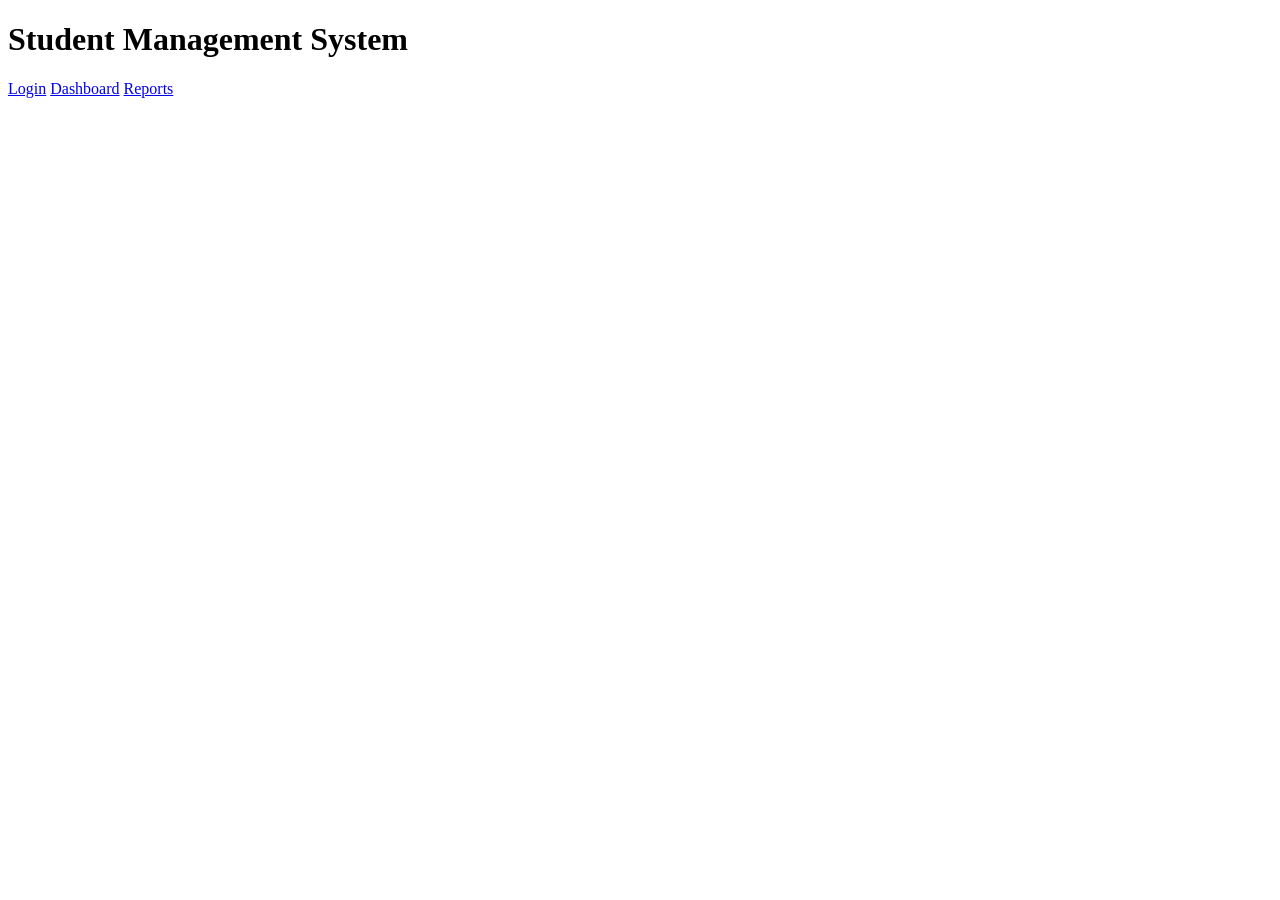
<file: index.html>
<!DOCTYPE html>
<html lang="en">

<head>
    <meta charset="UTF-8">
    <!-- Main entry point - Student Management System -->
    <title>Student Management System</title>
</head>

<body>
    <h1>Student Management System</h1>
    <nav>
        <a href="modules/login/login.html">Login</a>
        <a href="modules/dashboard/dashboard.html">Dashboard</a>
        <a href="modules/reports/reports.html">Reports</a>
    </nav>
</body>

</html>
</file>
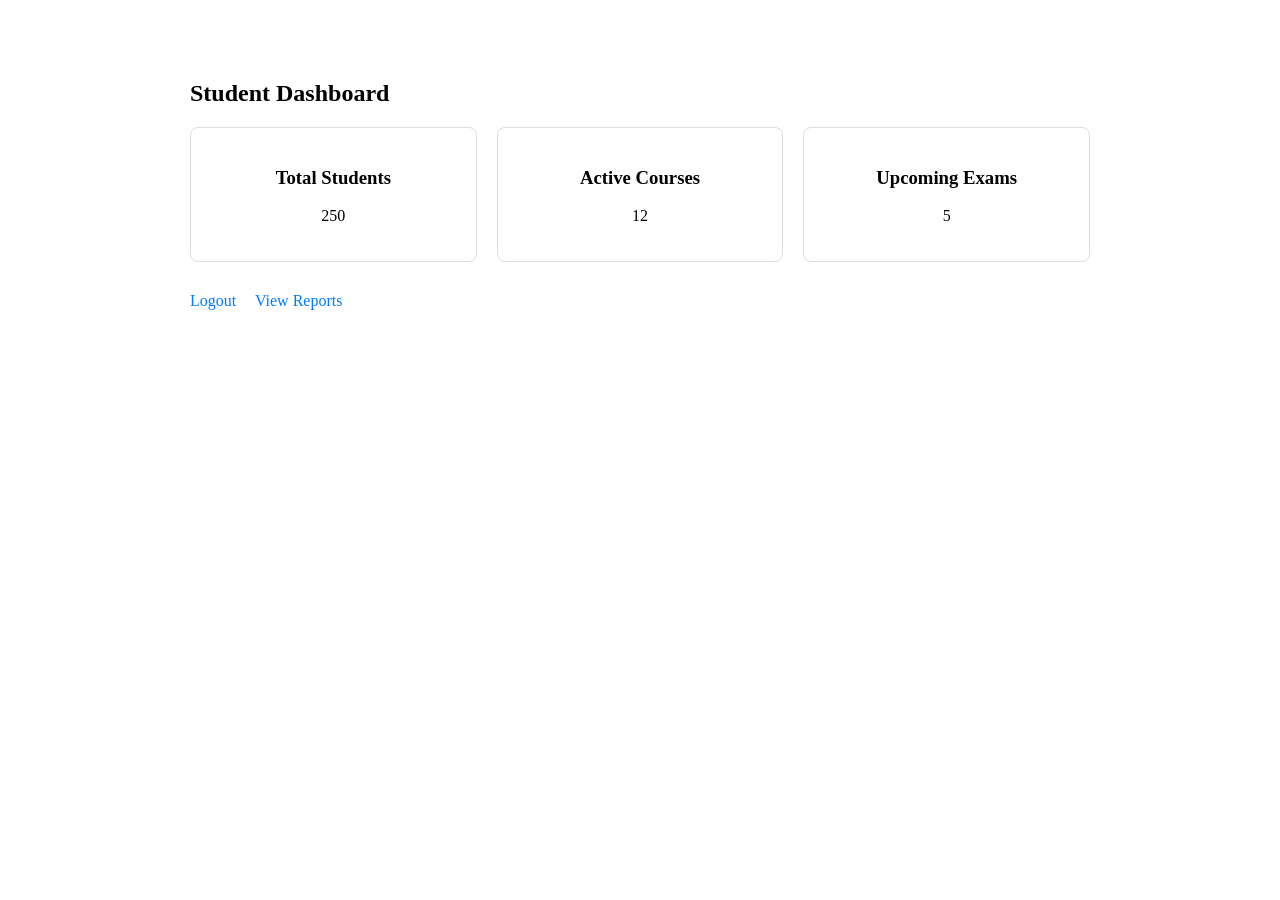
<file: modules/dashboard/dashboard.html>
<!DOCTYPE html>
<html lang="en">
<head>
    <meta charset="UTF-8">
    <title>Dashboard - Student Management System</title>
    <link rel="stylesheet" href="dashboard.css">
</head>
<body>
    <div class="dashboard-container">
        <h2>Student Dashboard</h2>
        <div class="stats">
            <div class="stat-card"><h3>Total Students</h3><p>250</p></div>
            <div class="stat-card"><h3>Active Courses</h3><p>12</p></div>
            <div class="stat-card"><h3>Upcoming Exams</h3><p>5</p></div>
        </div>
        <nav>
            <a href="../login/login.html">Logout</a>
            <a href="../reports/reports.html">View Reports</a>
        </nav>
    </div>
</body>
</html>
</file>
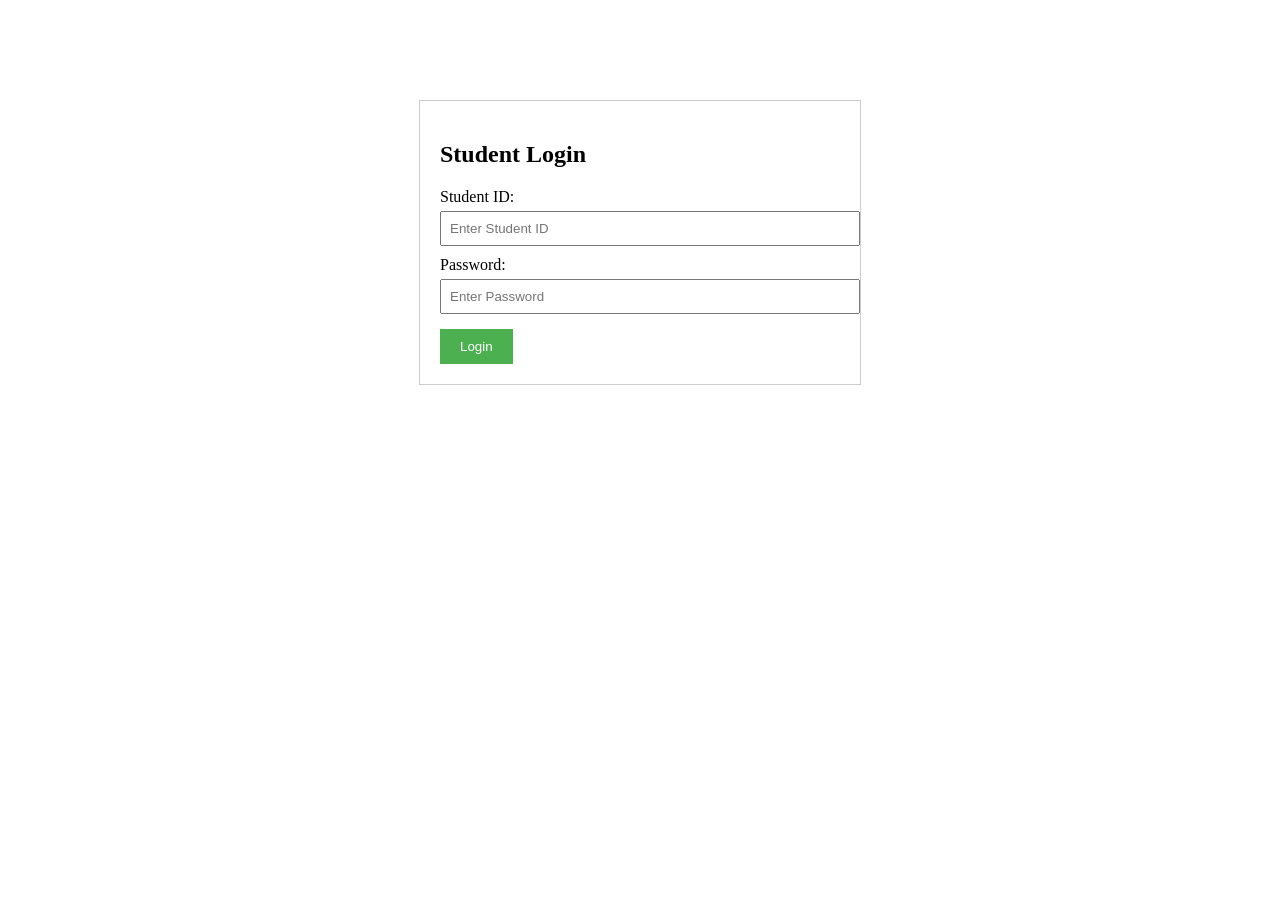
<file: modules/login/login.html>
<!DOCTYPE html>
<html lang="en">
<head>
    <meta charset="UTF-8">
    <!-- Login Module - Developed by Govind Prakash -->
    <title>Login - Student Management System</title>
    <link rel="stylesheet" href="login.css">
</head>
<body>
    <div class="login-container">
        <h2>Student Login</h2>
        <form>
            <label for="student-id">Student ID:</label>
            <input type="text" id="student-id" name="student-id" placeholder="Enter Student ID">
            <label for="password">Password:</label>
            <input type="password" id="password" name="password" placeholder="Enter Password">
            <button type="submit">Login</button>
        </form>
    </div>
</body>
</html>
</file>
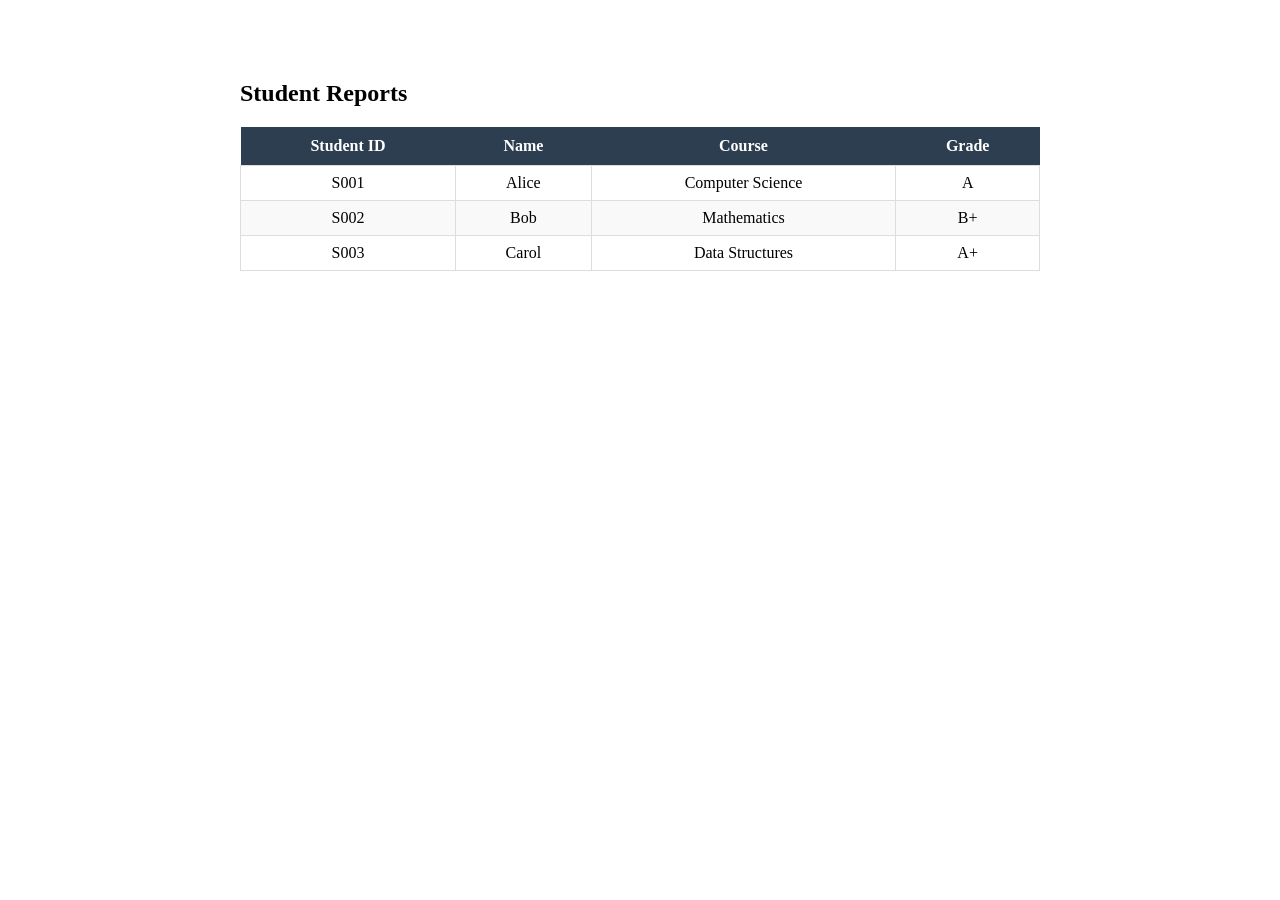
<file: modules/reports/reports.html>
<!DOCTYPE html>
<html lang="en">
<head>
    <meta charset="UTF-8">
    <!-- Reports Module - Developed by ARUN CHRISTOPHER -->
    <title>Reports - Student Management System</title>
    <link rel="stylesheet" href="reports.css">
</head>
<body>
    <div class="reports-container">
        <h2>Student Reports</h2>
        <table class="report-table">
            <thead>
                <tr><th>Student ID</th><th>Name</th><th>Course</th><th>Grade</th></tr>
            </thead>
            <tbody>
                <tr><td>S001</td><td>Alice</td><td>Computer Science</td><td>A</td></tr>
                <tr><td>S002</td><td>Bob</td><td>Mathematics</td><td>B+</td></tr>
                <tr><td>S003</td><td>Carol</td><td>Data Structures</td><td>A+</td></tr>
            </tbody>
        </table>
    </div>
</body>
</html>
</file>
<file: modules/dashboard/dashboard.css>
.dashboard-container {
     max-width: 900px; margin: 40px auto; padding: 20px; 
}
.stats {
     display: flex; gap: 20px; margin-top: 20px; 
 }
.stat-card { 
    flex: 1; padding: 20px; border: 1px solid #ddd; text-align: center; border-radius: 8px; 
}
nav { 
    margin-top: 30px; 
}
nav a {
     margin-right: 15px; text-decoration: none; color: #007BFF; 
}
</file>
<file: modules/login/login.css>
/* Login module stylesheet - Student Management System */
.login-container {
    width: 400px;
    margin: 100px auto;
    padding: 20px;
    border: 1px solid #ccc;
}
label  { display: block; margin-top: 10px; }
input  { width: 100%; padding: 8px; margin-top: 5px; }
button { margin-top: 15px; padding: 10px 20px; background-color: #4CAF50; color: white; border: none; cursor: pointer; }
</file>
<file: modules/reports/reports.css>
/* Reports module stylesheet - Student Management System */
.reports-container { max-width: 800px; margin: 40px auto; padding: 20px; }
.report-table { width: 100%; border-collapse: collapse; margin-top: 20px; }
.report-table th { background-color: #2C3E50; color: white; padding: 10px; text-align: center; }
.report-table td { padding: 8px; border: 1px solid #ddd; text-align: center; }
.report-table tr:nth-child(even) { background-color: #f9f9f9; }
</file>
